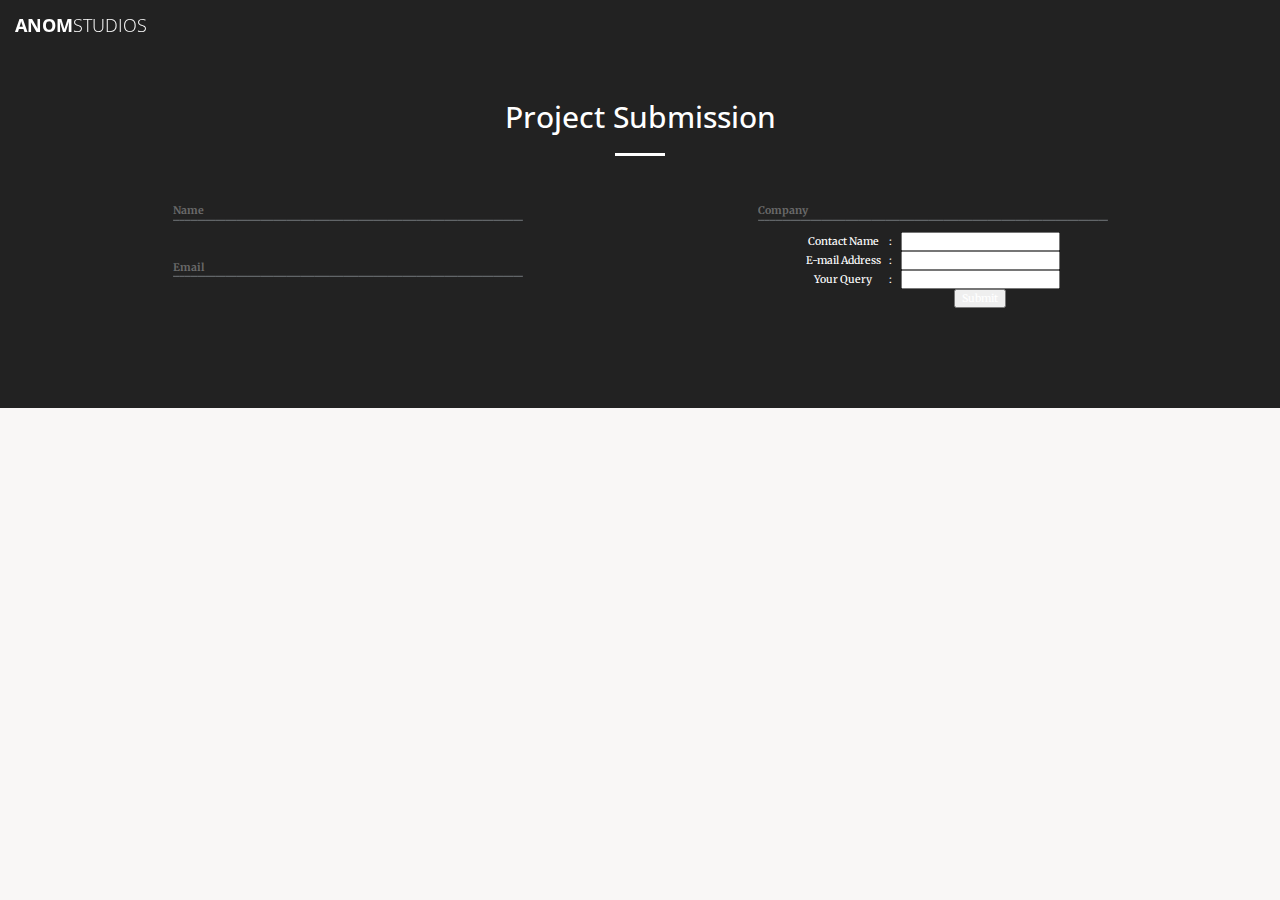
<file: Submit.html>
<!DOCTYPE html>
<html lang="en">

<head>

<meta charset="utf-8">
<meta http-equiv="X-UA-Compatible" content="IE=edge">
<meta name="viewport" content="width=device-width, initial-scale=1">
<meta name="description" content="">
<meta name="author" content="">

<title>AnomStudios</title>

<!-- Bootstrap Core CSS -->
<link rel="stylesheet" href="css/bootstrap.min.css" type="text/css">

<link rel="stylesheet" type="text/css" href="css/normalize.css" />
        
<link rel="stylesheet" type="text/css" href="css/demo.css" />
<link rel="stylesheet" type="text/css" href="css/set2.css" />



<!-- Custom Fonts -->
<link href='http://fonts.googleapis.com/css?family=Open+Sans:300italic,400italic,600italic,700italic,800italic,400,300,600,700,800' rel='stylesheet' type='text/css'>
<link href='http://fonts.googleapis.com/css?family=Merriweather:400,300,300italic,400italic,700,700italic,900,900italic' rel='stylesheet' type='text/css'>
<link rel="stylesheet" href="font-awesome/css/font-awesome.min.css" type="text/css">


<!-- Plugin CSS -->
<!-- location: project/ 
-->
<link rel="stylesheet" href="css/animate.min.css" type="text/css">

<!-- Custom CSS -->
<link rel="stylesheet" href="css/creative.css" type="text/css">

<!-- HTML5 Shim and Respond.js IE8 support of HTML5 elements and media queries -->
<!-- WARNING: Respond.js doesn't work if you view the page via file:// -->
<!--[if lt IE 9]>
    <script src="https://oss.maxcdn.com/libs/html5shiv/3.7.0/html5shiv.js"></script>
    <script src="https://oss.maxcdn.com/libs/respond.js/1.4.2/respond.min.js"></script>
<![endif]-->

</head>

<body id="page-top">

    <nav id="mainNav" class="navbar navbar-default navbar-fixed-top">
        <div class="container-fluid">
            <!-- Brand and toggle get grouped for better mobile display -->
            <div class="navbar-header">
                <a class="navbar-brand page-scroll" href="index.html"><span class ="large_font">Anom</span><span class="small_font">Studios</span></a>
            </div>
            <!-- /.navbar-collapse -->
        </div>
        <!-- /.container-fluid -->
    </nav>

    <section class="bg-dark" id="about">
        <div class="container">
            <div class="row text-center">
                <h2 class="section-heading">Project Submission</h2>
                <hr class="light">
                <!--<div class="col-lg-1">
                </div>-->
                <div class="col-lg-6 col-md-6 text-center">
                    <div class="row text-center">
                        <span class="input input--nao">
                    <input class="input__field input__field--nao" type="text" id="input-1" />
                    <label class="input__label input__label--nao" for="input-1" style="font size:30;">
                        <span class="input__label-content input__label-content--nao">Name</span>
                    </label>
                    <svg class="graphic graphic--nao" width="300%" height="100%" viewBox="0 0 1200 60" preserveAspectRatio="none">
                        <path d="M0,56.5c0,0,298.666,0,399.333,0C448.336,56.5,513.994,46,597,46c77.327,0,135,10.5,200.999,10.5c95.996,0,402.001,0,402.001,0"/>
                    </svg>
                        </span>
                    </div>
                    
                    <div class="row text-center">
                        <span class="input input--nao">
                    <input class="input__field input__field--nao" type="text" id="input-2" />
                    <label class="input__label input__label--nao" for="input-2">
                        <span class="input__label-content input__label-content--nao">Email</span>
                    </label>
                    <svg class="graphic graphic--nao" width="300%" height="100%" viewBox="0 0 1200 60" preserveAspectRatio="none">
                        <path d="M0,56.5c0,0,298.666,0,399.333,0C448.336,56.5,513.994,46,597,46c77.327,0,135,10.5,200.999,10.5c95.996,0,402.001,0,402.001,0"/>
                    </svg>
                    </span>              
                    </div>
                </div>
                <div class="col-lg-6 col-md-6 text-center">
                    <div class="row text-center">
                         <span class="input input--nao">
                    <input class="input__field input__field--nao" type="text" id="input-3" />
                    <label class="input__label input__label--nao" for="input-3">
                        <span class="input__label-content input__label-content--nao">Company</span>
                    </label>
                    <svg class="graphic graphic--nao" width="300%" height="100%" viewBox="0 0 1200 60" preserveAspectRatio="none">
                        <path d="M0,56.5c0,0,298.666,0,399.333,0C448.336,56.5,513.994,46,597,46c77.327,0,135,10.5,200.999,10.5c95.996,0,402.001,0,402.001,0"/>
                    </svg>
                    </span>               
                    </div>
                </div>



<form name="form1" method="post" action="form.asp">
<table border="0" align="center" cellpadding="2" cellspacing="0">
<tr> 
<td>Contact Name</td>
<td width="20" align="center">:</td>
<td><input name="name" type="text" id="name"></td>
</tr>
<tr> 
<td>E-mail Address</td>
<td align="center">:</td>
<td><input name="email" type="text" id="email"></td>
</tr>
<tr> 
<td>Your Query</td>
<td align="center">:</td>
<td><input name="query" type="text" id="query"></td>
</tr>
<tr> 
<td>&nbsp;</td>
<td align="center">&nbsp;</td>
<td align="center"><input type="submit" name="Submit" value="Submit"></td>
</tr>
</table>
</form>



























                 <!--! Begin .addnameform 
    <div class="addnameform inner">
  <h2>Add your name to the list.</h2>
  <form accept-charset="UTF-8" method="post" action="index.php">
    <table class="addnametable">
      <tr>
        <td class="rightpad">
          <label for="addname_name">First and Last Name</label>
        <td>
          <input id="addname_name" class="textinput" type="text" name="name" size="40" />
      <tr>
        <td class="addnamecell rightpad">
           <label for="addname_affil">Affiliation</label>
        <td>
          <input id="addname_affil" class="textinput" type="text" name="affil" size="40" />
      <tr>
        <td class="rightpad">
          <label for="addname_email">Email</label>
        <td>
          <input id="addname_email" class="textinput" type="text" name="email" size="40" />
          <div class="subtext">
            only used once to verify your identity;
            never displayed, never shared
          </div>
      <tr>
        <td class="rightpad">
          <label for="addname_subject">Subject</label>
        <td>
          <select id="addname_subject" name="subject">
              <option name="Arts and Humanities">Arts and Humanities</option>
              <option name="Astronomy, Astrophysics, Space Science">Astronomy, Astrophysics, Space Science</option>
              <option name="Biology">Biology</option>
              <option name="Chemistry">Chemistry</option>
              <option name="Computer Science">Computer Science</option>
              <option name="Earth and Planetary Sciences">Earth and Planetary Sciences</option>
              <option name="Economics">Economics</option>
              <option name="Engineering and Technology">Engineering and Technology</option>
              <option name="Environmental Sciences">Environmental Sciences</option>
              <option name="Library and Information Sciences">Library and Information Sciences</option>
              <option name="Mathematics">Mathematics</option>
              <option name="Medicine">Medicine</option>
              <option name="Physics">Physics</option>
              <option name="Psychology">Psychology</option>
              <option name="Social Sciences">Social Sciences</option>
              <option name="Statistics">Statistics</option>
          </select>
      <tr>
        <td class="rightpad">
          <label for="addname_comments">Comments <span class="subtext">(optional)</span></label>
        <td>
          <textarea id="addname_comments" class="textinput" rows="4" cols="30" name="comments"></textarea>
      <tr>
        <td class="rightpad">
          <label for="addname_link">Link <span class="subtext">(optional)</span></label>
        <td>
          <input id="addname_link" class="textinput" type="text" name="link" size="40" />
          <div class="subtext">
            such as a link to a blog post of yours
            explaining your position
          </div>
      <tr>
        <td class="checkboxes" colspan="2">
          <p>
            I plan to refrain from:
          </p>
          <ul>
            <li>
              <input type="checkbox" id='nopublish' name='nopublish' value='1' > <label for='nopublish'>publishing</label>
            </li>
            <li>
              <input type="checkbox" id='noreferee' name='noreferee' value='1' > <label for='noreferee'>refereeing</label>
            </li>
            <li>
              <input type="checkbox" id='noedit' name='noedit' value='1' > <label for='noedit'>editorial work</label>
            </li>
          </ul>
    </table>
    <p class="submit"><button type="submit">Add My Name</button></p>
    <script type="text/javascript">
      var subject = document.getElementsByName('Mathematics');
      subject[0].setAttribute('selected', 'selected');
    </script>
  </form>
</div>
End of .addnameform -->

                
                
               
           
                <!--<div class="col-lg-1">
                </div>-->
            </div>
        </div>
    </section>
    <script src="js/classie.js"></script>
        <script>
            (function() {
                // trim polyfill : https://developer.mozilla.org/en-US/docs/Web/JavaScript/Reference/Global_Objects/String/Trim
                if (!String.prototype.trim) {
                    (function() {
                        // Make sure we trim BOM and NBSP
                        var rtrim = /^[\s\uFEFF\xA0]+|[\s\uFEFF\xA0]+$/g;
                        String.prototype.trim = function() {
                            return this.replace(rtrim, '');
                        };
                    })();
                }

                [].slice.call( document.querySelectorAll( 'input.input__field' ) ).forEach( function( inputEl ) {
                    // in case the input is already filled..
                    if( inputEl.value.trim() !== '' ) {
                        classie.add( inputEl.parentNode, 'input--filled' );
                    }

                    // events:
                    inputEl.addEventListener( 'focus', onInputFocus );
                    inputEl.addEventListener( 'blur', onInputBlur );
                } );

                function onInputFocus( ev ) {
                    classie.add( ev.target.parentNode, 'input--filled' );
                }

                function onInputBlur( ev ) {
                    if( ev.target.value.trim() === '' ) {
                        classie.remove( ev.target.parentNode, 'input--filled' );
                    }
                }
            })();
        </script>
</body>
</file>
<file: css/demo.css>
@import url(http://fonts.googleapis.com/css?family=Raleway:200,500,700,800);

@font-face {
	font-weight: normal;
	font-style: normal;
	font-family: 'codropsicons';
	src:url('../fonts/codropsicons/codropsicons.eot');
	src:url('../fonts/codropsicons/codropsicons.eot?#iefix') format('embedded-opentype'),
		url('../fonts/codropsicons/codropsicons.woff') format('woff'),
		url('../fonts/codropsicons/codropsicons.ttf') format('truetype'),
		url('../fonts/codropsicons/codropsicons.svg#codropsicons') format('svg');
}

*, *:after, *:before { -webkit-box-sizing: border-box; box-sizing: border-box; }
.clearfix:before, .clearfix:after { content: ''; display: table; }
.clearfix:after { clear: both; }

body {
	background: #f9f7f6;
	color: #404d5b;
	font-weight: 500;
	font-size: 1.05em;
	font-family: 'Raleway', Arial, sans-serif;
}

a {
	color: #2fa0ec;
	text-decoration: none;
	outline: none;
}

a:hover, a:focus {
	color: #404d5b;
}

.container {
	margin: 0 auto;
	text-align: center;
	overflow: hidden;
}

.content {
	font-size: 150%;
	padding: 3em 0;
}

.content h2 {
	margin: 0 0 2em;
	opacity: 0.1;
}

.content p {
	margin: 1em 0;
	padding: 5em 0 0 0;
	font-size: 0.65em;
}

.bgcolor-1 { background: #f0efee; }
.bgcolor-2 { background: #f9f9f9; }
.bgcolor-3 { background: #e8e8e8; }
.bgcolor-4 { background: #2f3238; color: #fff; }
.bgcolor-5 { background: #df6659; color: #521e18; }
.bgcolor-6 { background: #2fa8ec; color: #fff;}
.bgcolor-7 { background: #d0d6d6; }
.bgcolor-8 { background: #3d4444; color: #fff; }
.bgcolor-9 { background: #8781bd; color: #fff; }
.bgcolor-10 { background: #6C6C6C; }

body .nomargin-bottom {
	margin-bottom: 0;
}

/* Header */
.codrops-header {
	padding: 3em 190px 4em;
	letter-spacing: -1px;
}

.codrops-header h1 {
	font-weight: 800;
	font-size: 4em;
	line-height: 1;
	margin: 0.25em 0 0;
}

.codrops-header h1 span {
	display: block;
	font-size: 50%;
	font-weight: 400;
	padding: 0.325em 0 1em 0;
	color: #c3c8cd;
}

/* Demos nav */
.codrops-demos a {
	text-transform: uppercase;
	letter-spacing: 1px;
	font-weight: bold;
	font-size: 0.85em;
	display: inline-block;
	margin: 0 1em;
	font-family: "Avenir", "Helvetica Neue", Helvetica, Arial, sans-serif;
}

.codrops-demos a.current-demo {
	border-bottom: 2px solid;
	color: #404d5b;
}

/* Top Navigation Style */
.codrops-links {
	position: relative;
	display: inline-block;
	white-space: nowrap;
	font-size: 1.25em;
	text-align: center;
}

.codrops-links::after {
	position: absolute;
	top: 0;
	left: 50%;
	margin-left: -1px;
	width: 2px;
	height: 100%;
	background: #dbdbdb;
	content: '';
	-webkit-transform: rotate3d(0,0,1,22.5deg);
	transform: rotate3d(0,0,1,22.5deg);
}

.codrops-icon {
	display: inline-block;
	margin: 0.5em;
	padding: 0em 0;
	width: 1.5em;
	text-decoration: none;
}

.codrops-icon span {
	display: none;
}

.codrops-icon:before {
	margin: 0 5px;
	text-transform: none;
	font-weight: normal;
	font-style: normal;
	font-variant: normal;
	font-family: 'codropsicons';
	line-height: 1;
	speak: none;
	-webkit-font-smoothing: antialiased;
}

.codrops-icon--drop:before {
	content: "\e001";
}

.codrops-icon--prev:before {
	content: "\e004";
}

/* Related demos */
.content--related {
	text-align: center;
	color: #D8DADB;
	font-weight: bold;
}

.media-item {
	display: inline-block;
	padding: 1em;
	vertical-align: top;
	-webkit-transition: color 0.3s;
	transition: color 0.3s;
}

.media-item__img {
	opacity: 0.8;
	-webkit-transition: opacity 0.3s;
	transition: opacity 0.3s;
}

.media-item:hover .media-item__img,
.media-item:focus .media-item__img {
	opacity: 1;
}

.media-item__title {
	font-size: 0.75em;
	margin: 0;
	padding: 0.5em;
}

@media screen and (max-width: 50em) {
	.codrops-header {
		padding: 3em 10% 4em;
	}
}

@media screen and (max-width: 40em) {
	.codrops-header h1 {
		font-size: 2.8em;
	}
}
</file>
<file: css/set2.css>
.input {
	position: relative;
	z-index: 1;
	display: inline-block;
	margin: 1em;
	max-width: 350px;
	width: calc(100% - 2em);
	vertical-align: top;
}

.input__field {
	position: relative;
	display: block;
	float: right;
	padding: 0.8em;
	width: 60%;
	border: none;
	border-radius: 0;
	background: #f0f0f0;
	color: #aaa;
	font-weight: 400;
	font-family: "Avenir Next", "Helvetica Neue", Helvetica, Arial, sans-serif;
	-webkit-appearance: none; /* for box shadows to show on iOS */
}

.input__field:focus {
	outline: none;
}

.input__label {
	display: inline-block;
	float: right;
	padding: 0 1em;
	width: 40%;
	color: #696969;
	font-weight: bold;
	font-size: 70.25%;
	-webkit-font-smoothing: antialiased;
    -moz-osx-font-smoothing: grayscale;
	-webkit-touch-callout: none;
	-webkit-user-select: none;
	-khtml-user-select: none;
	-moz-user-select: none;
	-ms-user-select: none;
	user-select: none;
}

.input__label-content {
	position: relative;
	display: block;
	padding: 1.6em 0;
	width: 100%;
}

.graphic {
	position: absolute;
	top: 0;
	left: 0;
	fill: none;
}

.icon {
	color: #ddd;
	font-size: 150%;
}



/* Nao */
.input--nao {
	overflow: hidden;
	padding-top: 1em;
}

.input__field--nao {
	padding: 0.5em 0em 0.25em;
	width: 100%;
	background: transparent;
	color: #9da8b2;
	font-size: 1.25em;
}

.input__label--nao {
	position: absolute;
	top: 0em;
	font-size: 1em;
	left: 0;
	display: block;
	width: 100%;
	text-align: left;
	padding: 0em;
	pointer-events: none;
	-webkit-transform-origin: 0 0;
	transform-origin: 0 0;
	-webkit-transition: -webkit-transform 0.2s 0.15s, color 1s;
	transition: transform 0.2s 0.15s, color 1s;
	-webkit-transition-timing-function: ease-out;
	transition-timing-function: ease-out;
}

.graphic--nao {
	stroke: #92989e;
	pointer-events: none;
	-webkit-transition: -webkit-transform 0.7s, stroke 0.7s;
	transition: transform 0.7s, stroke 0.7s;
	-webkit-transition-timing-function: cubic-bezier(0, 0.25, 0.5, 1);
	transition-timing-function: cubic-bezier(0, 0.25, 0.5, 1);
} 

.input__field--nao:focus + .input__label--nao,
.input--filled .input__label--nao {
	color: #333;
	-webkit-transform: translate3d(0, -1.25em, 0) scale3d(0.75, 0.75, 1);
	transform: translate3d(0, -1.25em, 0) scale3d(0.75, 0.75, 1);
}

.input__field--nao:focus ~ .graphic--nao,
.input--filled .graphic--nao {
	stroke: #333;
	-webkit-transform: translate3d(-66.6%, 0, 0);
	transform: translate3d(-66.6%, 0, 0);
}
</file>
<file: css/creative.css>
/*!
 * Start Bootstrap - Creative Bootstrap Theme (http://startbootstrap.com)
 * Code licensed under the Apache License v2.0.
 * For details, see http://www.apache.org/licenses/LICENSE-2.0.
 */

html,
body {
    width: 100%;
    height: 100%;
}

body {
    font-family: Merriweather,'Helvetica Neue',Arial,sans-serif;
}

.large_font{
	font-weight: 700;
	
}

.small_font{
	font-weight: 300;
	
}


hr {
    max-width: 50px;
    border-color: #f05f40;
    border-width: 3px;
}

hr.light {
    border-color: #fff;
}

a {
    color: #f05f40;
    -webkit-transition: all .35s;
    -moz-transition: all .35s;
    transition: all .35s;
}

a:hover,
a:focus {
    color: #eb3812;
    text-decoration: none;
}

h1,
h2,
h3,
h4,
h5,
h6 {
    font-family: 'Open Sans','Helvetica Neue',Arial,sans-serif;
}

p {
    margin-bottom: 20px;
    font-size: 20px;
    line-height: 1.5;
    font-family: 'Open Sans','Helvetica Neue',Arial,sans-serif;
}

.bg-primary {
    background-color: #f05f40;
}

.bg-dark {
    color: #fff;
    background-color: #222;
}

.text-faded {
    color: rgba(255,255,255,.7);
}

section {
    padding: 100px 0;
}

aside {
    padding: 50px 0;
}


.no-padding {
    padding: 0;
}

.navbar-default {
    border-color: rgba(34,34,34,.05);
    font-family: 'Open Sans','Helvetica Neue',Arial,sans-serif;
    background-color: #fff;
    -webkit-transition: all .35s;
    -moz-transition: all .35s;
    transition: all .35s;
    border-bottom-width: 0px;
}

.navbar-default .navbar-header .navbar-brand {
    text-transform: uppercase;
    font-family: 'Open Sans','Helvetica Neue',Arial,sans-serif;
    font-weight: 700;
    color: #f05f40;
}

.navbar-default .navbar-header .navbar-brand:hover,
.navbar-default .navbar-header .navbar-brand:focus {
    color: #eb3812;
}

.navbar-default .nav > li>a,
.navbar-default .nav>li>a:focus {
    text-transform: uppercase;
    font-size: 13px;
    font-weight: 700;
    color: #222;
}

.navbar-default .nav > li>a:hover,
.navbar-default .nav>li>a:focus:hover {
    color: #f05f40;
}

.navbar-default .nav > li.active>a,
.navbar-default .nav>li.active>a:focus {
    color: #f05f40!important;
    background-color: transparent;
}

.navbar-default .nav > li.active>a:hover,
.navbar-default .nav>li.active>a:focus:hover {
    background-color: transparent;
}

@media(min-width:768px) {
    .navbar-default {
        border-color: rgba(255,255,255,.3);
        background-color: transparent;
    }

    .navbar-default .navbar-header .navbar-brand {
        color: rgba(255,255,255,.7);
    }

    .navbar-default .navbar-header .navbar-brand:hover,
    .navbar-default .navbar-header .navbar-brand:focus {
        color: #fff;
    }

    .navbar-default .nav > li>a,
    .navbar-default .nav>li>a:focus {
        color: rgba(255,255,255,.7);
    }

    .navbar-default .nav > li>a:hover,
    .navbar-default .nav>li>a:focus:hover {
        color: #fff;
    }

    .navbar-default.affix {
        border-color: rgba(34,34,34,.05);
        background-color: #fff;
    }

    .navbar-default.affix .navbar-header .navbar-brand {
        font-size: 14px;
        color: #f05f40;
    }

    .navbar-default.affix .navbar-header .navbar-brand:hover,
    .navbar-default.affix .navbar-header .navbar-brand:focus {
        color: #eb3812;
    }

    .navbar-default.affix .nav > li>a,
    .navbar-default.affix .nav>li>a:focus {
        color: #222;
    }

    .navbar-default.affix .nav > li>a:hover,
    .navbar-default.affix .nav>li>a:focus:hover {
        color: #f05f40;
    }
}

header {
    position: relative;
    width: 100%;
    min-height: auto;
    text-align: center;
    color: #fff;
    background-image: url(../img/img7.jpg);
    background-attachment: fixed;
    background-position: left;
    -webkit-background-size: cover;
    -moz-background-size: cover;
    background-size: cover;
    -o-background-size: cover;
}

header .header-content {
    position: relative;
    width: 100%;
    padding: 100px 15px;
    text-align: center;
}

header .header-content .header-content-inner h1 {
    margin-top: 0;
    margin-bottom: 0;
    text-transform: uppercase;
    font-weight: 700;
}

header .header-content .header-content-inner hr {
    margin: 30px auto;
}

header .header-content .header-content-inner p {
    margin-bottom: 50px;
    font-size: 16px;
    font-weight: 300;
    color: rgba(255,255,255,.7);
}

@media(min-width:768px) {
    header {
        min-height: 100%;
    }

    header .header-content {
        position: absolute;
        top: 50%;
        padding: 0 50px;
        transform: translateY(-50%);
    }

    header .header-content .header-content-inner {
        margin-right: auto;
        margin-left: auto;
        max-width: 1000px;
    }

    header .header-content .header-content-inner p {
        margin-right: auto;
        margin-left: auto;
        max-width: 80%;
        font-size: 20px;
    }
}

.section-heading {
    margin-top: 0;
}

.service-box {
    margin: 50px auto 0;
    max-width: 400px;
}

@media(min-width:992px) {
    .service-box {
        margin: 20px auto 0;
    }
}

.service-box p {
    margin-bottom: 0;
}

.portfolio-box {
    display: block;
    position: relative;
    margin: 0 auto;
    max-width: 650px;
}

.portfolio-box .portfolio-box-caption {
    display: block;
    position: absolute;
    bottom: 0;
    width: 100%;
    height: 100%;
    text-align: center;
    color: #fff;
    opacity: 0;
    background: rgba(240,95,64,.9);
    -webkit-transition: all .35s;
    -moz-transition: all .35s;
    transition: all .35s;
}

.portfolio-box .portfolio-box-caption .portfolio-box-caption-content {
    position: absolute;
    top: 50%;
    width: 100%;
    text-align: center;
    transform: translateY(-50%);
}

.portfolio-box .portfolio-box-caption .portfolio-box-caption-content .project-category,
.portfolio-box .portfolio-box-caption .portfolio-box-caption-content .project-name {
    padding: 0 15px;
    font-family: 'Open Sans','Helvetica Neue',Arial,sans-serif;
}

.portfolio-box .portfolio-box-caption .portfolio-box-caption-content .project-category {
    text-transform: uppercase;
    font-size: 14px;
    font-weight: 600;
}

.portfolio-box .portfolio-box-caption .portfolio-box-caption-content .project-name {
    font-size: 22px;
}

.portfolio-box:hover .portfolio-box-caption {
    opacity: 1;
}

@media(min-width:768px) {
    .portfolio-box .portfolio-box-caption .portfolio-box-caption-content .project-category {
        font-size: 16px;
    }

    .portfolio-box .portfolio-box-caption .portfolio-box-caption-content .project-name {
        font-size: 18px;
    }
}

.call-to-action h2 {
    margin: 0 auto 20px;
    padding-top: 0px;
}

.text-primary {
    color: #f05f40;
}

.no-gutter > [class*=col-] {
    padding-right: 0;
    padding-left: 0;
}


.btn-danger {
    background-color: #d9534f;
    border-color: d43f3a;


}



.btn-default {
    border-color: #fff;
    color: #222;
    background-color: #fff;
    -webkit-transition: all .35s;
    -moz-transition: all .35s;
    transition: all .35s;
}

.btn-default:hover,
.btn-default:focus,
.btn-default.focus,
.btn-default:active,
.btn-default.active,
.open > .dropdown-toggle.btn-default {
    border-color: #ededed;
    color: #222;
    background-color: #f05f40;
    color: white;
}

.btn-default:active,
.btn-default.active,
.open > .dropdown-toggle.btn-default {
    
}

.btn-default.disabled,
.btn-default[disabled],
fieldset[disabled] .btn-default,
.btn-default.disabled:hover,
.btn-default[disabled]:hover,
fieldset[disabled] .btn-default:hover,
.btn-default.disabled:focus,
.btn-default[disabled]:focus,
fieldset[disabled] .btn-default:focus,
.btn-default.disabled.focus,
.btn-default[disabled].focus,
fieldset[disabled] .btn-default.focus,
.btn-default.disabled:active,
.btn-default[disabled]:active,
fieldset[disabled] .btn-default:active,
.btn-default.disabled.active,
.btn-default[disabled].active,
fieldset[disabled] .btn-default.active {
    border-color: #fff;
    background-color: #fff;
}

.btn-default .badge {
    color: #fff;
    background-color: #222;
}

.btn-primary {
    border-color: #f05f40;
    color: #fff;
    background-color: #f05f40;
    -webkit-transition: all .35s;
    -moz-transition: all .35s;
    transition: all .35s;
}

.btn-primary:hover,
.btn-primary:focus,
.btn-primary.focus,
.btn-primary:active,
.btn-primary.active,
.open > .dropdown-toggle.btn-primary {
    border-color: #ed431f;
    color: #fff;
    background-color: #ee4b28;
}

.btn-primary:active,
.btn-primary.active,
.open > .dropdown-toggle.btn-primary {
    background-image: none;
}

.btn-primary.disabled,
.btn-primary[disabled],
fieldset[disabled] .btn-primary,
.btn-primary.disabled:hover,
.btn-primary[disabled]:hover,
fieldset[disabled] .btn-primary:hover,
.btn-primary.disabled:focus,
.btn-primary[disabled]:focus,
fieldset[disabled] .btn-primary:focus,
.btn-primary.disabled.focus,
.btn-primary[disabled].focus,
fieldset[disabled] .btn-primary.focus,
.btn-primary.disabled:active,
.btn-primary[disabled]:active,
fieldset[disabled] .btn-primary:active,
.btn-primary.disabled.active,
.btn-primary[disabled].active,
fieldset[disabled] .btn-primary.active {
    border-color: #f05f40;
    background-color: #f05f40;
}

.btn-primary .badge {
    color: #f05f40;
    background-color: #fff;
}

.btn {
    border: 0;
    border-radius: 300px;
    text-transform: uppercase;
    font-family: 'Open Sans','Helvetica Neue',Arial,sans-serif;
    font-weight: 700;
}

.btn-xl {
    padding: 15px 30px;
}

::-moz-selection {
    text-shadow: none;
    color: #fff;
    background: #222;
}

::selection {
    text-shadow: none;
    color: #fff;
    background: #222;
}

img::selection {
    color: #fff;
    background: 0 0;
}

img::-moz-selection {
    color: #fff;
    background: 0 0;
}

body {
    webkit-tap-highlight-color: #222;
}

    footer .copyright {
        color: #888888;
        font-weight: 700;
        margin-top: 6px;
    }

footer .icon{
    padding-left: 10px;
    padding-right: 10px;
}

textarea {
    resize: none;
}

.modal-lg {
    width: 80%;
}

.control-label{
    padding-top: 7px;
    padding-bottom: 40px;
    font-family: "Open Sans","Helvetica Neue",Arial,sans-serif;
}




.modal-dialog {
    width: 300px;
}
.modal-footer {
    height: 70px;
    margin: 0;
}
.modal-footer .btn {
    font-weight: bold;
}
.modal-footer .progress {
    display: none;
    height: 32px;
    margin: 0;
}
.input-group-addon {
    color: #fff;
    background: #3276B1;
}
</file>
